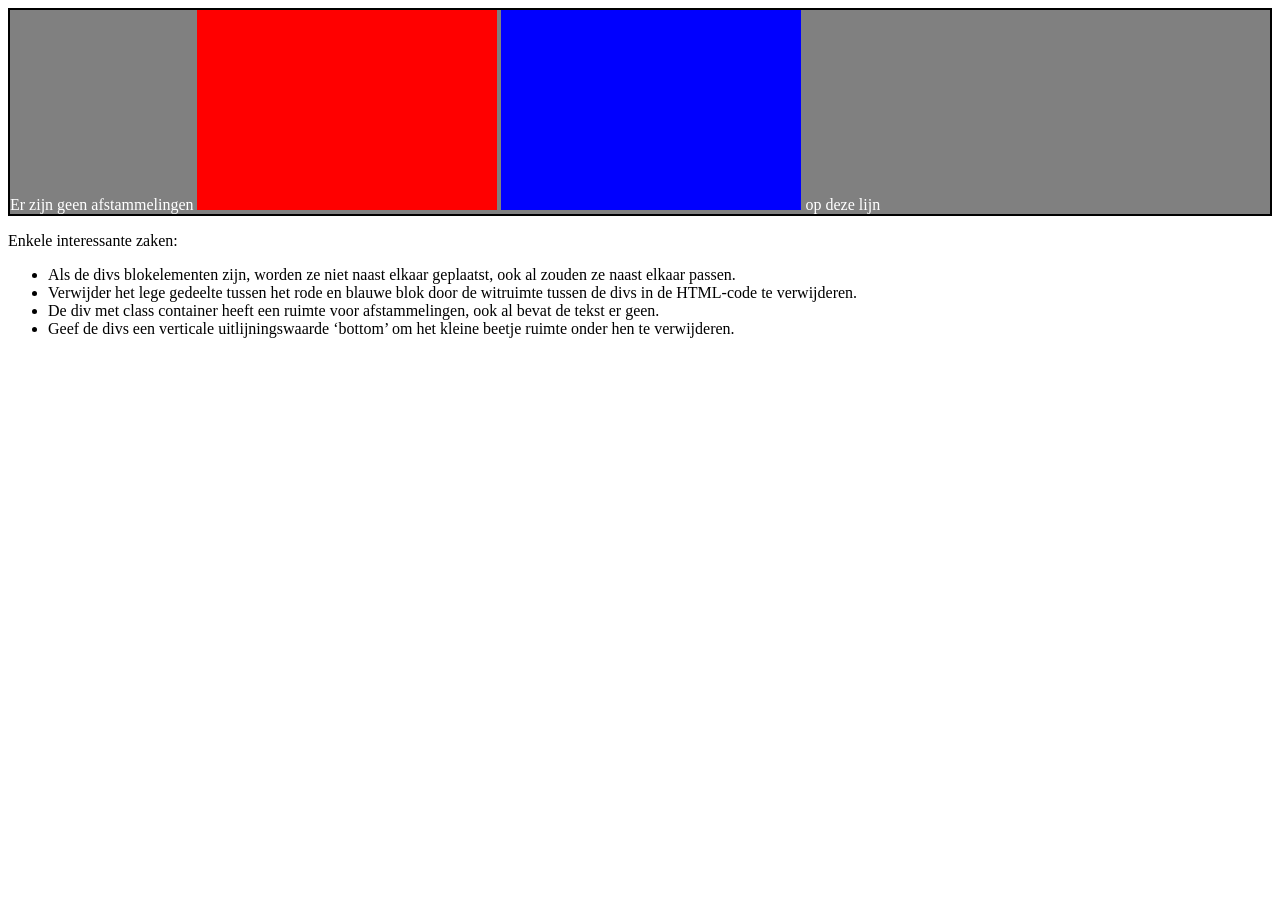
<file: Labo 9/Demo valkuilen inline-block/Demo valkuilen inline-block/index.html>
<!DOCTYPE html>
<html lang="nl">
<head>
	<title>Demo valkuilen inline-block</title>
    <link rel="stylesheet" href="index.css">
</head>
<body>
<div class=container>
    Er zijn geen afstammelingen
    <div class="coloredBlock1"></div>
    <div class="coloredBlock2"></div>
    op deze lijn
</div>
<p>
    Enkele interessante zaken:
</p>
<ul>
    <li>Als de divs blokelementen zijn, worden ze niet naast elkaar geplaatst, ook al zouden ze naast elkaar passen.</li>
    <li>Verwijder het lege gedeelte tussen het rode en blauwe blok door de witruimte tussen de divs in de HTML-code te verwijderen.</li>
    <li>De div met class container heeft een ruimte voor afstammelingen, ook al bevat de tekst er geen.</li>
    <li>Geef de divs een verticale uitlijningswaarde ‘bottom’ om het kleine beetje ruimte onder hen te verwijderen.</li>
</ul>
</body>
</html>
</file>
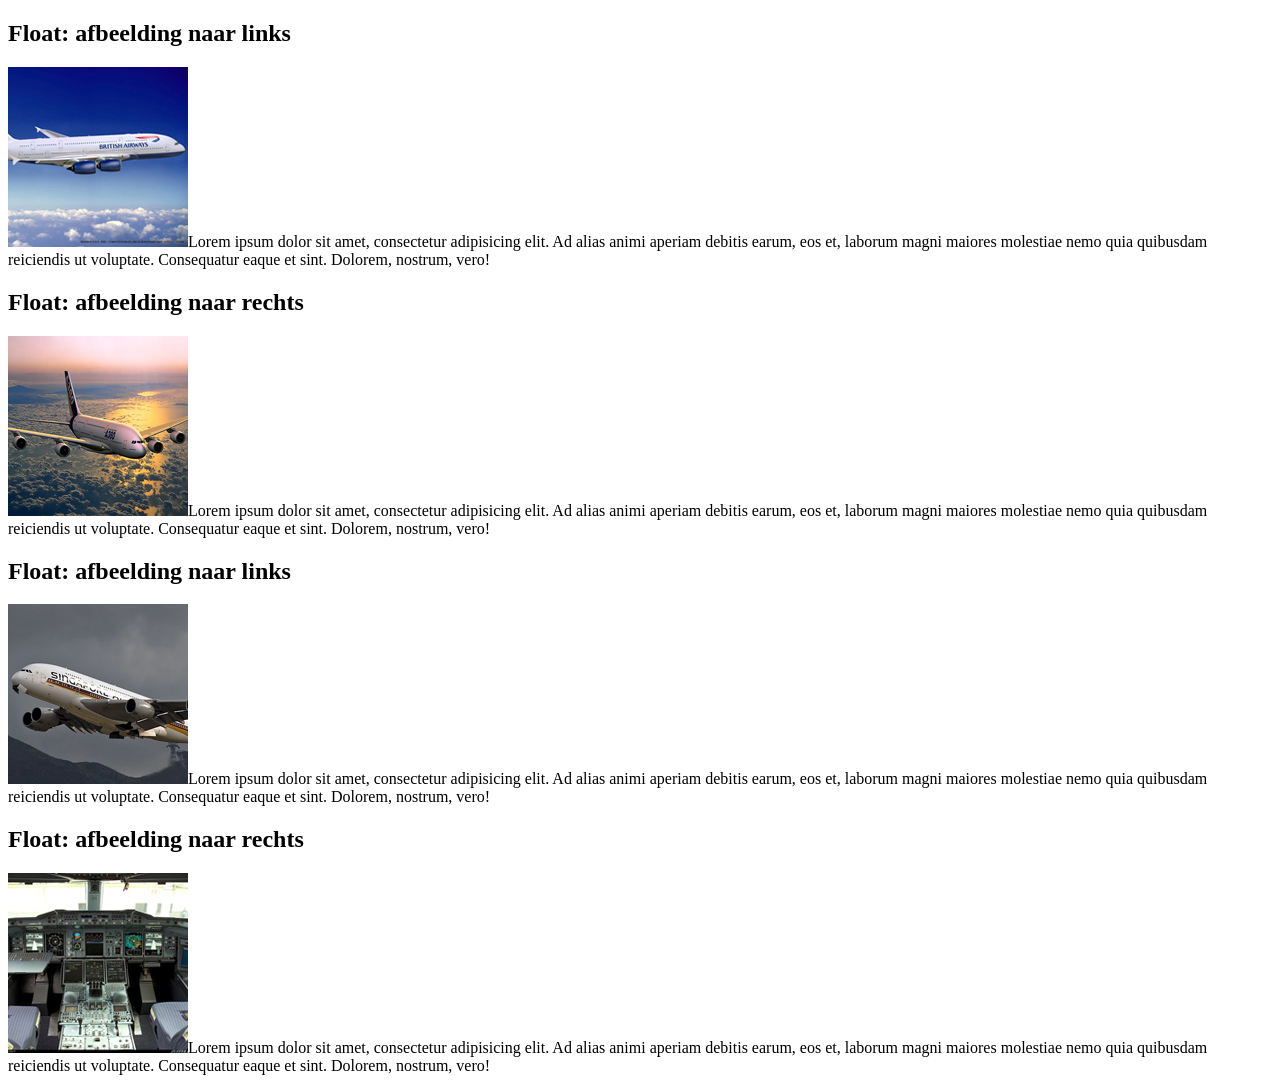
<file: Labo 9/Opdracht positioneren van images/Opdracht positioneren van images/index.html>
<!DOCTYPE html>
<html lang="en">
<head>
    <meta charset="UTF-8">
    <title>Title</title>
</head>
<body>
<main>
    <article>
        <h2>Float: afbeelding naar links</h2>
        <p><img src="Images/flight1.jpg" alt="flight1">Lorem ipsum dolor sit amet, consectetur adipisicing
            elit. Ad alias animi aperiam debitis earum, eos et, laborum magni maiores molestiae nemo quia quibusdam reiciendis
            ut voluptate. Consequatur eaque et sint. Dolorem, nostrum, vero!</p>
    </article>
    <article>
        <h2>Float: afbeelding naar rechts</h2>
        <p><img src="Images/flight2.jpg" alt="flight2">Lorem ipsum dolor sit amet, consectetur adipisicing
            elit. Ad alias animi aperiam debitis earum, eos et, laborum magni maiores molestiae nemo quia quibusdam reiciendis
            ut voluptate. Consequatur eaque et sint. Dolorem, nostrum, vero!</p>
    </article>
    <article>
        <h2>Float: afbeelding naar links</h2>
        <p><img src="Images/flight3.jpg" alt="flight3">Lorem ipsum dolor sit amet, consectetur adipisicing
            elit. Ad alias animi aperiam debitis earum, eos et, laborum magni maiores molestiae nemo quia quibusdam reiciendis
            ut voluptate. Consequatur eaque et sint. Dolorem, nostrum, vero!</p>
    </article>
    <article>
        <h2>Float: afbeelding naar rechts</h2>
        <p><img src="Images/flight4.jpg" alt="flight4">Lorem ipsum dolor sit amet, consectetur adipisicing
            elit. Ad alias animi aperiam debitis earum, eos et, laborum magni maiores molestiae nemo quia quibusdam reiciendis
            ut voluptate. Consequatur eaque et sint. Dolorem, nostrum, vero!</p>
    </article>
</main>

</body>
</html>
</file>
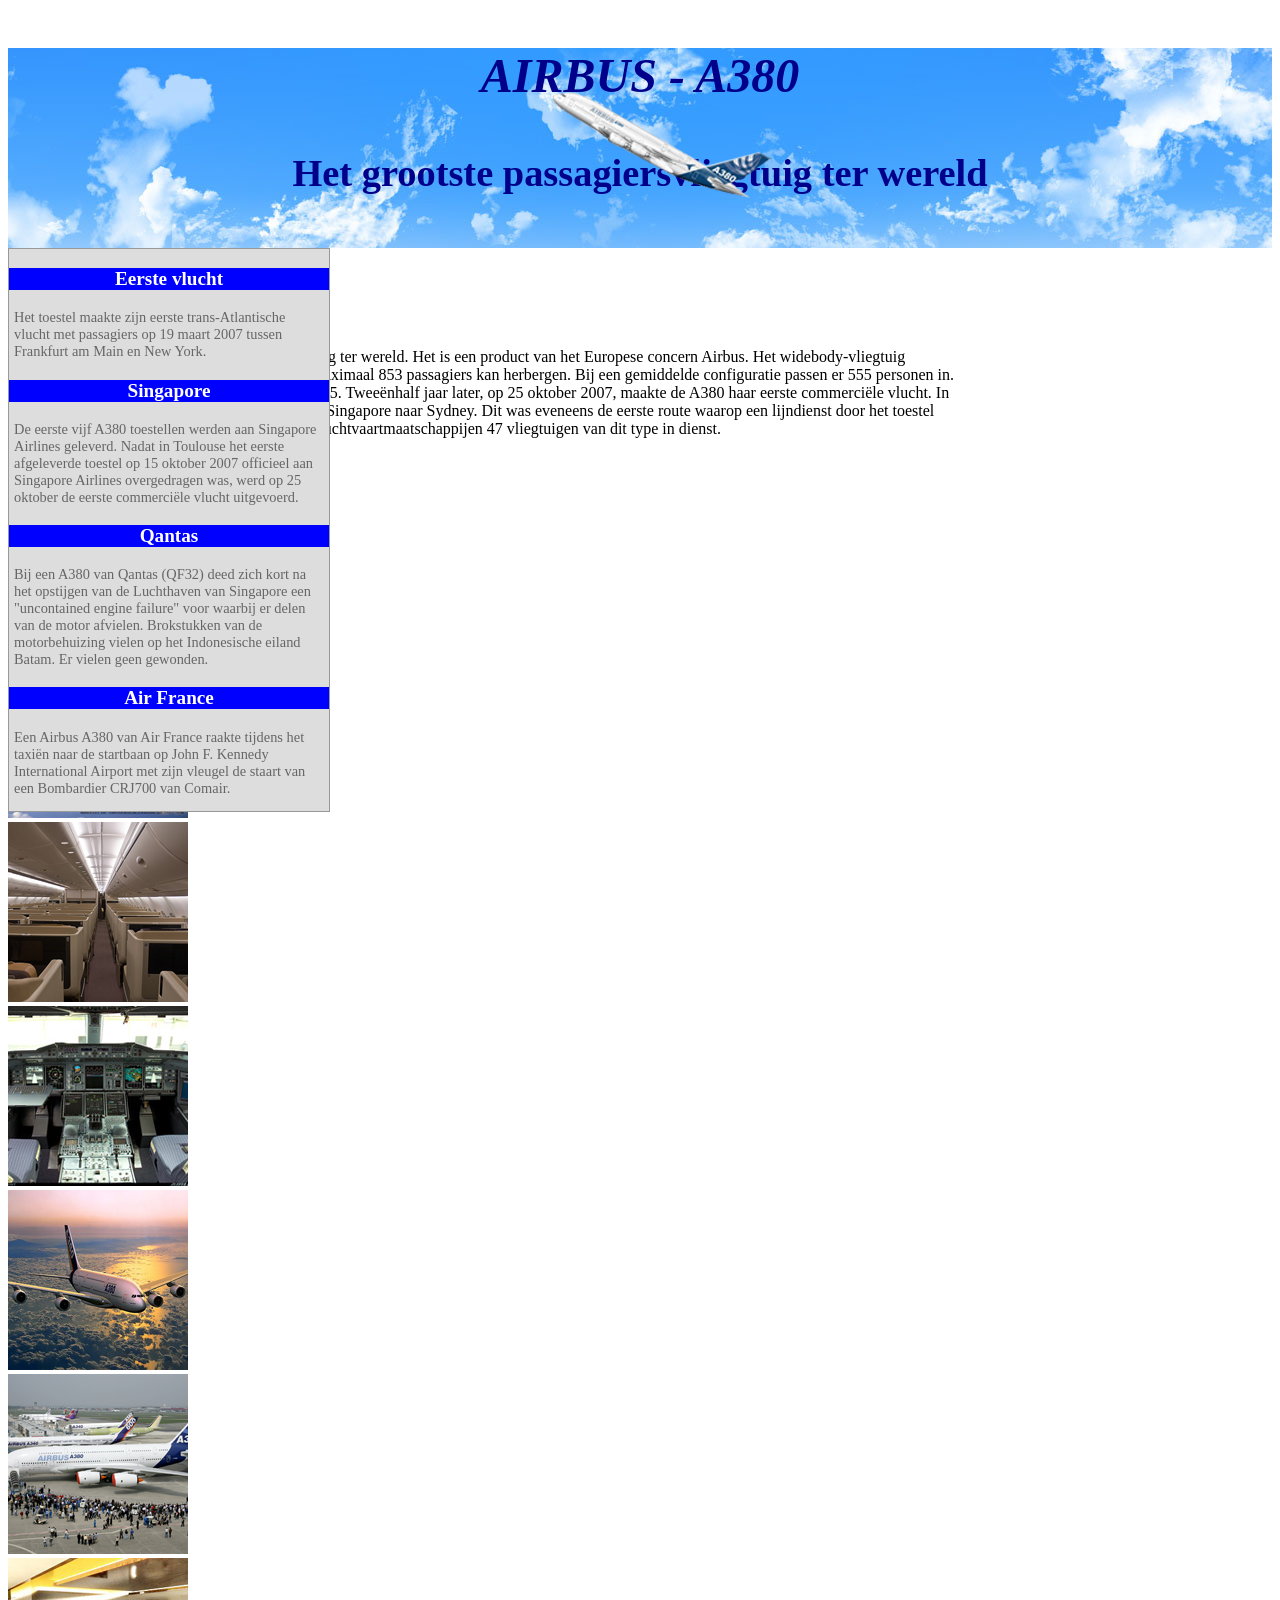
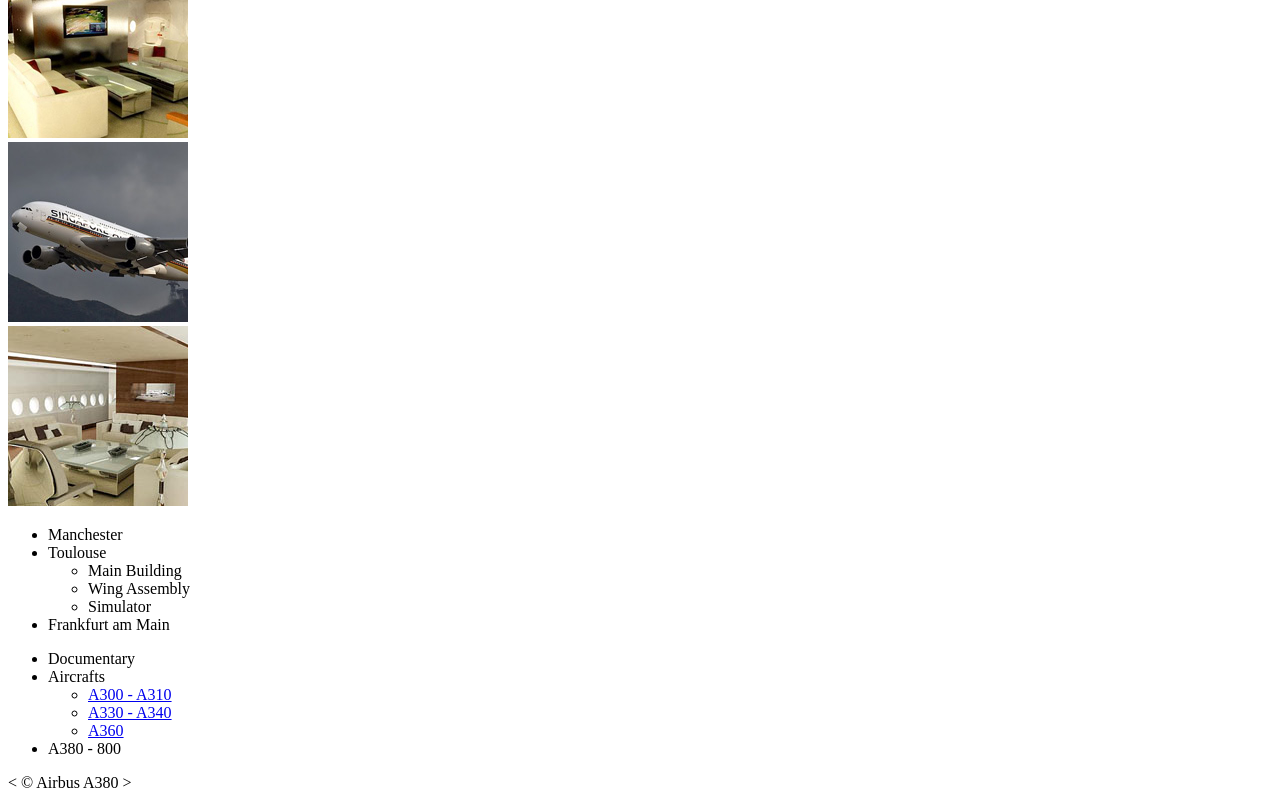
<file: Labo 9/Opdracht Airbus/Opdracht Airbus/airbus.html>
<!DOCTYPE HTML>
<html lang="nl">
<head>
	<meta charset="UTF-8">
    <link rel="stylesheet" href="airbus.css">
	<title>Airbus Webpagina</title>
</head>

<body>
	<div class="top"> <!-- top -->
		<p>AIRBUS - A380</p>
		<p>Het grootste passagiersvliegtuig ter wereld </p>
		<img src="images/tekklein.png" alt="tekening van vliegtuig">
    </div>
	
    <div class="news"> <!-- news -->
		<h3>Eerste vlucht</h3>
		<p>Het toestel maakte zijn eerste trans-Atlantische vlucht met passagiers op 19 maart 2007 tussen
			 Frankfurt am Main en New York.
		</p>
		<h3>Singapore</h3>
		<p>De eerste vijf A380 toestellen werden aan Singapore Airlines geleverd. Nadat in Toulouse het eerste
			 afgeleverde toestel op 15 oktober 2007 officieel aan Singapore Airlines overgedragen was, werd op 25
			 oktober de eerste commerciële vlucht uitgevoerd.
		</p>
		<h3>Qantas</h3>
		<p>Bij een A380 van Qantas (QF32) deed zich kort na het opstijgen van de Luchthaven van Singapore een
			 "uncontained engine failure" voor waarbij er delen van de motor afvielen. Brokstukken van de
			 motorbehuizing vielen op het Indonesische eiland Batam. Er vielen geen gewonden.
		</p>
		<h3>Air France</h3>
		<p>Een Airbus A380 van Air France raakte tijdens het taxiën naar de startbaan op John F. Kennedy
			 International Airport met zijn vleugel de staart van een Bombardier CRJ700 van Comair.
		</p>
    </div>
	
    <div class="main"> <!-- main -->
	
        <div> <!-- logo -->
			<img src="images/airbus_logo.jpg" alt="Het logo van airbus">
        </div>
		
        <div> <!-- introduction -->
			<p><b>De Airbus A380</b> is het grootste passagiersvliegtuig ter wereld. Het is
			   een product van het Europese concern Airbus. Het widebody-vliegtuig beschikt over twee
			   verdiepingen, waardoor het maximaal 853 passagiers kan herbergen. Bij een gemiddelde configuratie
			   passen er 555 personen in.
			   De eerste testvlucht werd gemaakt op 27 april 2005. Tweeënhalf jaar later, op 25 oktober 2007, 
			   maakte de A380 haar eerste commerciële vlucht. In dienst van Singapore Airlines vloog de A380 van
			   Singapore naar Sydney. <span>Dit was eveneens de eerste route waarop een lijndienst door het
			   toestel werd onderhouden. </span> Anno april 2011 hebben vijf luchtvaartmaatschappijen 47
			   vliegtuigen van dit type in dienst.
			</p>
		</div>
		
		<div> <!-- gallery -->
			<div class="foto">
			  <img src="images/A380Grond.JPG" alt="Foto vliegtuig op de grond">
			</div>
			<div class="foto">
			  <img src="images/Britischairways.JPG" alt="British Airways">
			</div>
			<div class="foto">
			  <img src="images/binnen3.jpg" alt="Interieur">
			</div>
			<div class="foto">
			  <img src="images/cockpit.jpg" alt="Cockpit">
			</div>
			<div class="foto">
			  <img src="images/indelucht.jpg" alt="In de lucht">
			</div>
			<div class="foto">
			  <img src="images/pasagiers.jpg" alt="Pasagiers">
			</div>
			<div class="foto">
			  <img src="images/binnen1.jpg" alt="Interieur">
			</div>
			<div class="foto">
			  <img src="images/indelucht2.jpg" alt="In de lucht">
			</div>
			<div class="foto">
			  <img src="images/abramovich.jpg" alt="Abramovich">
			</div> 
		</div>
	</div>
	
    <div> <!-- bottom -->
	
		<div> <!-- block -->
			<ul>
			  <li> Manchester </li>
			  <li> Toulouse 
				  <ul>
					 <li> Main Building </li>
					 <li> Wing Assembly </li>
					 <li> Simulator </li>
				  </ul> </li>
			   <li> Frankfurt am Main </li>
			</ul>
		</div>
		
		<div> <!-- block -->
			<ul>
			  <li> Documentary </li>
			  <li> Aircrafts 
				  <ul>
					 <li> <a href="http://www.airbus.com"> A300 - A310 </a></li>
					 <li> <a href="http://www.airbus.com">A330 - A340 </a></li>
					 <li> <a href="http://www.airbus.com"> A360 </a></li>
				  </ul> </li>
			   <li> A380 - 800 </li>
			</ul>
		</div>
    </div>
	
	<div> <!-- copyright -->
		<p>&lt; &copy; Airbus A380 &gt;</p>
	</div>
	
</body>
</html>
</file>
<file: Labo 9/Demo valkuilen inline-block/Demo valkuilen inline-block/index.css>
.container {
    background:gray;
    border:2px solid black;
    color:white;
}
.container div {
    height:200px;
    width:300px;
    display:inline-block;
}

.coloredBlock1 {
    background-color:Red;
}

.coloredBlock2 {
    background-color:Blue;
}
</file>
<file: Labo 9/Opdracht Airbus/Opdracht Airbus/airbus.css>
.body {
    font-family: Arial, Helvetica, sans-serif;
    width:95%;
}

.top {
    height: 200px;
    position: relative;
    color: darkblue;
    text-align: center;
    background-image: url("images/bgsky3.jpg");
}

.top p:first-of-type {
    font-size: 300%;
    font-weight: bold;
    font-style: italic;
}

.top p:nth-of-type(2) {
    font-size: 240%;
    font-weight: bold;
}

.top img {
    position: absolute;
    right: 500px;
    bottom: 50px;

}

.news {
    position: absolute;
    width: 25%;
    background-color: #dddddd;
    border: 1px solid #999999;
}

.news p {
    color: #666666;
    font-size: 90%;
    padding-right: 5px;
    padding-left: 5px;
}

.news h3 {
    color: white;
    text-align: center;
    background-color: blue;
    font-size: 120%;
}

.main {
    width: 75%;
    padding-right: 10px;
}
</file>
